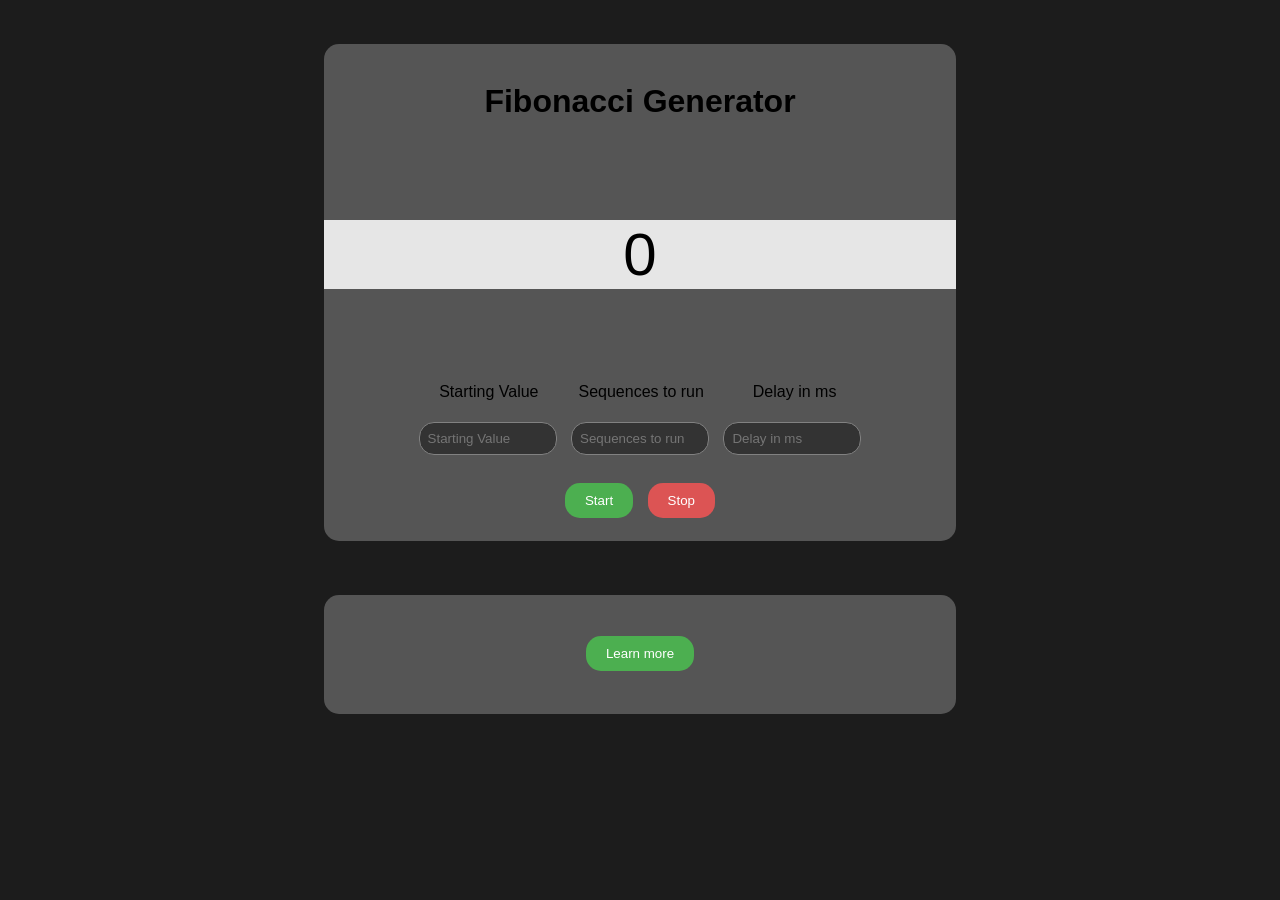
<file: index.html>
<!DOCTYPE html>
<html lang="en">
<head>
    <meta charset="UTF-8">
    <title>Fibonacci Generator by SomeoneElse</title>
    <script src="index.js"></script>
    <link rel="stylesheet" href="index.css">
    <link rel="icon" href="icon.svg">
</head>
<body>
    <br><br>
    <center>
        <div class="box">
            <br>
            <center>
                <h1>Fibonacci Generator</h1>
                <br>
                <p class="display" id="cDisplay">0</p>
                <br>
                <p> &nbsp;Starting Value &nbsp; &nbsp; &nbsp; &nbsp; Sequences to run &nbsp; &nbsp; &nbsp; &nbsp; &nbsp; Delay in ms &nbsp; </p>
                <label for="startValue"></label><input type="number" id="startValue" placeholder="Starting Value" style="width: 120px;" min="1">
                <label for="sequencesToRun"></label><input type="number" id="sequencesToRun" placeholder="Sequences to run" style="width: 120px;" min="1">
                <label for="delayInMs"></label><input type="number" id="delayInMs" placeholder="Delay in ms" style="width: 120px;" min="1">
                <br><br>
                <button onclick="startSequence()" class="start">Start</button> <button onclick="stopSequence()" class="stop">Stop</button>
            </center>
            <br>
        </div>
        <br><br><br>
        <div class="box">
            <br>
            <br>
            <center>
                <button onclick="toggleLearnMore()" class="start" id="learnMore">Learn more</button>
                <p id="funFacts" class="display" style="font-size: 20px"></p>
                <a id="linkFibonacciSequence" href="https://en.wikipedia.org/wiki/Fibonacci_sequence"></a>
                <a id="linkPhi" href="https://en.wikipedia.org/wiki/Golden_ratio"></a>
                <a id="linkRepo" href="https://github.com/SomeoneElse42/FibonacciGenerator"></a>
            </center>
            <br>
        </div>
    </center>
</body>
</html>
</file>
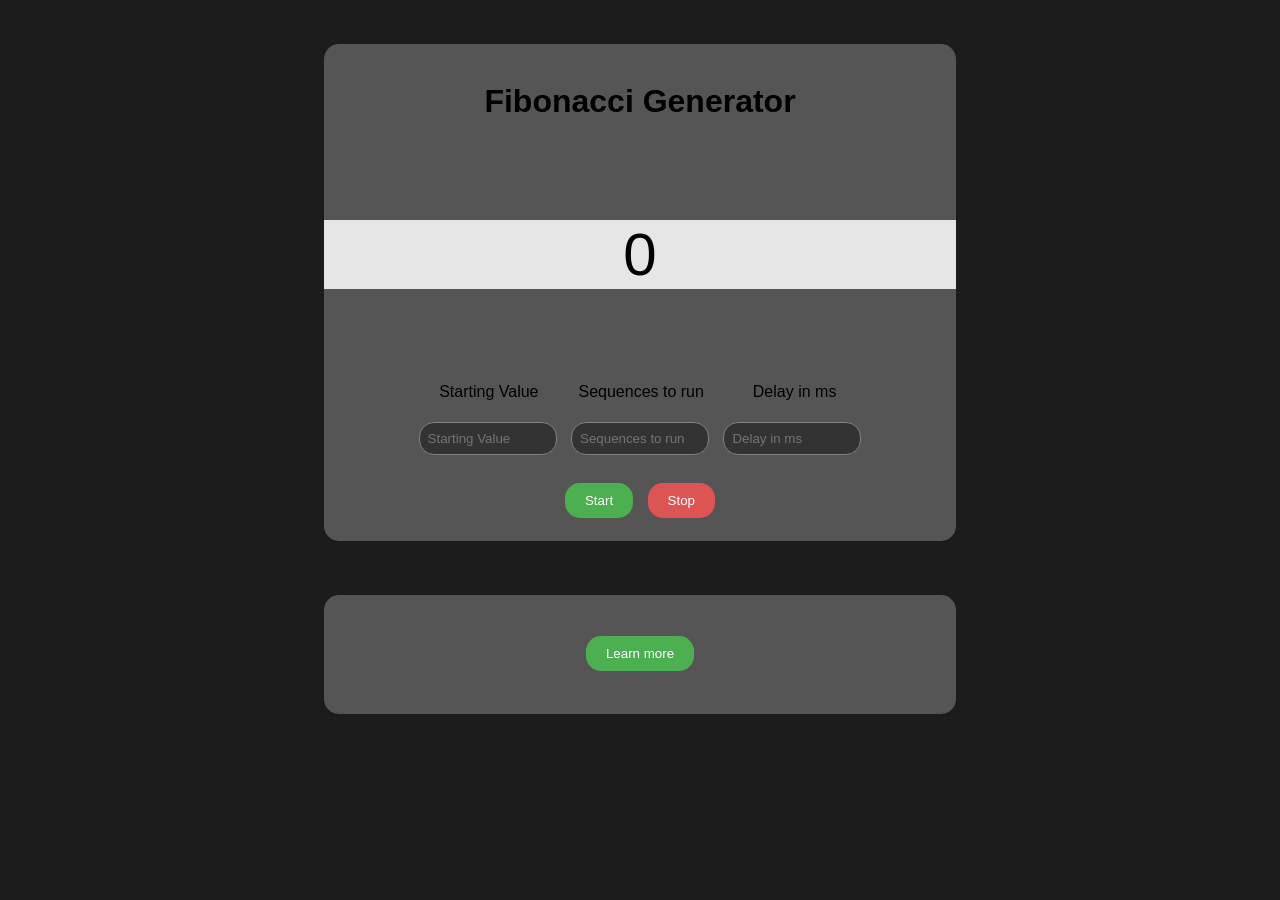
<file: src/index.html>
<!DOCTYPE html>
<html lang="en">
<head>
    <meta charset="UTF-8">
    <title>Fibonacci Generator by SomeoneElse</title>
    <script src="index.js"></script>
    <link rel="stylesheet" href="index.css">
    <link rel="icon" href="icon.svg">
</head>
<body>
    <br><br>
    <center>
        <div class="box">
            <br>
            <center>
                <h1>Fibonacci Generator</h1>
                <br>
                <p class="display" id="cDisplay">0</p>
                <br>
                <p> &nbsp;Starting Value &nbsp; &nbsp; &nbsp; &nbsp; Sequences to run &nbsp; &nbsp; &nbsp; &nbsp; &nbsp; Delay in ms &nbsp; </p>
                <label for="startValue"></label><input type="number" id="startValue" placeholder="Starting Value" style="width: 120px;" min="1">
                <label for="sequencesToRun"></label><input type="number" id="sequencesToRun" placeholder="Sequences to run" style="width: 120px;" min="1">
                <label for="delayInMs"></label><input type="number" id="delayInMs" placeholder="Delay in ms" style="width: 120px;" min="1">
                <br><br>
                <button onclick="startSequence()" class="start">Start</button> <button onclick="stopSequence()" class="stop">Stop</button>
            </center>
            <br>
        </div>
        <br><br><br>
        <div class="box">
            <br>
            <br>
            <center>
                <button onclick="toggleLearnMore()" class="start" id="learnMore">Learn more</button>
                <p id="funFacts" class="display" style="font-size: 20px"></p>
                <a id="linkFibonacciSequence" href="https://en.wikipedia.org/wiki/Fibonacci_sequence"></a>
                <a id="linkPhi" href="https://en.wikipedia.org/wiki/Golden_ratio"></a>
            </center>
            <br>
        </div>
    </center>
</body>
</html>
</file>
<file: index.css>
body {
    background-color: #1c1c1c;
    font-family: sans-serif;
}

div.box {
    background-color: #555555;
    width: 50%;
    border-radius: 15px;
}

p.display {
    font-size: 60px;
    background-color: #e6e6e6;
}

button.start {
    background-color: #4CAF50;
    color: white;
    border: none;
    padding: 10px 20px;
    margin: 5px;
    border-radius: 15px;
    cursor: pointer;
    transition: background-color 0.3s;
}

button.start:hover {
    background-color: #45a049;
}

button.stop {
    background-color: #dc5454;
    color: white;
    border: none;
    padding: 10px 20px;
    margin: 5px;
    border-radius: 15px;
    cursor: pointer;
    transition: background-color 0.3s;
}

button.stop:hover {
    background-color: #aa4242;
}

input {
    background-color: #333333;
    color: white;
    border: 1px solid #818181;
    padding: 8px;
    margin: 5px;
    border-radius: 15px;
    width: 120px;
}
</file>
<file: src/index.css>
body {
    background-color: #1c1c1c;
    font-family: sans-serif;
}

div.box {
    background-color: #555555;
    width: 50%;
    border-radius: 15px;
}

p.display {
    font-size: 60px;
    background-color: #e6e6e6;
}

button.start {
    background-color: #4CAF50;
    color: white;
    border: none;
    padding: 10px 20px;
    margin: 5px;
    border-radius: 15px;
    cursor: pointer;
    transition: background-color 0.3s;
}

button.start:hover {
    background-color: #45a049;
}

button.stop {
    background-color: #dc5454;
    color: white;
    border: none;
    padding: 10px 20px;
    margin: 5px;
    border-radius: 15px;
    cursor: pointer;
    transition: background-color 0.3s;
}

button.stop:hover {
    background-color: #aa4242;
}

input {
    background-color: #333333;
    color: white;
    border: 1px solid #818181;
    padding: 8px;
    margin: 5px;
    border-radius: 15px;
    width: 120px;
}
</file>
